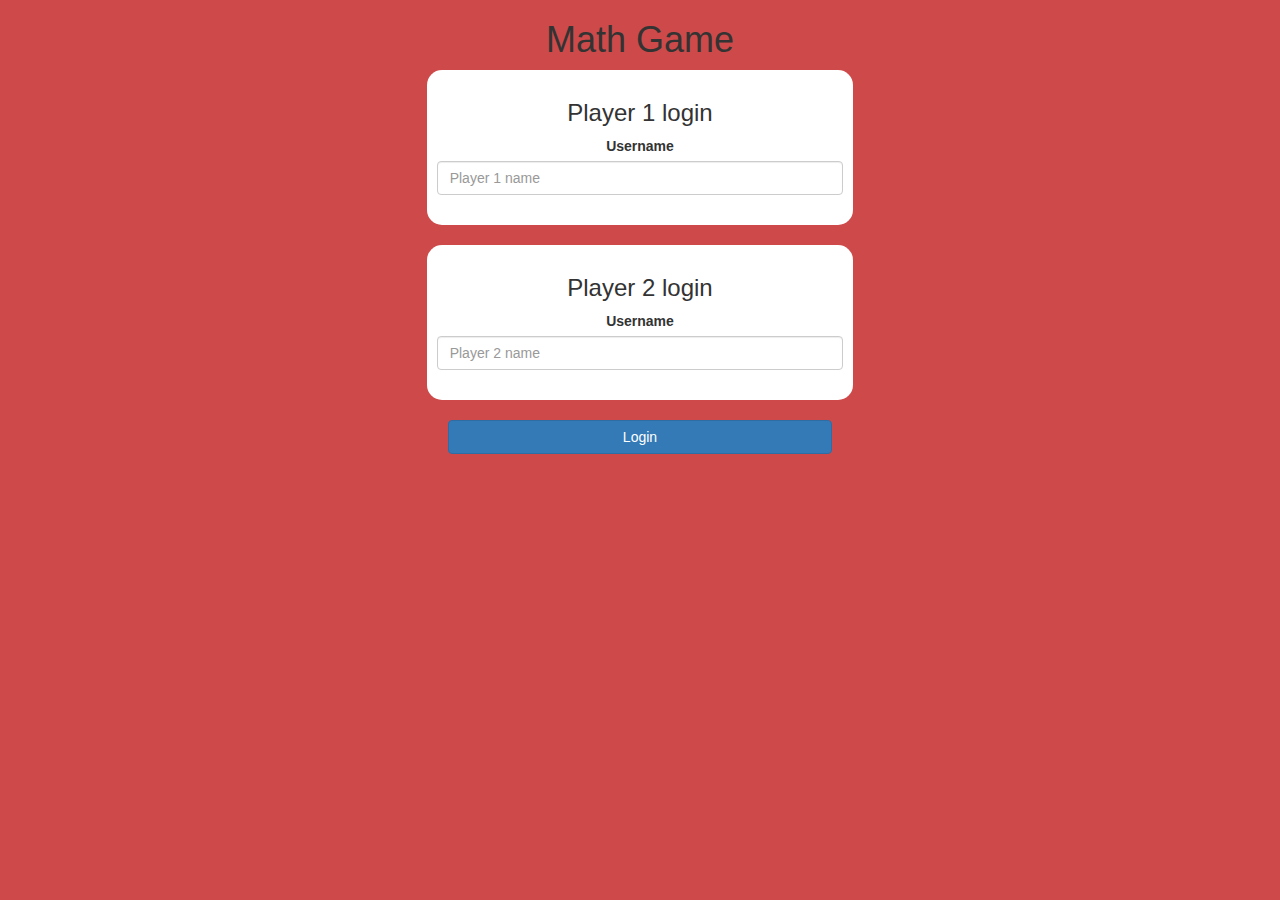
<file: index.html>
<!DOCTYPE html>
<html>
	<head>
		<title>Math Game</title>
<meta name="viewport" content="device-width, initial-scale=1">
<link rel="stylesheet" href="https://maxcdn.bootstrapcdn.com/bootstrap/3.4.0/css/bootstrap.min.css">
<script src="https://ajax.googleapis.com/ajax/libs/jquery/3.4.1/jquery.min.js"></script>
<script src="https://maxcdn.bootstrapcdn.com/bootstrap/3.4.0/js/bootstrap.min.js"></script>

<link rel="stylesheet" type="text/css" href="game.css">

<script src="game_login.js"></script>
</head>
<body>
	<center>
		<h1>Math Game</h1>
		<div class = "col-lg-4 col-sm-8 col-xs-11 login_div1">
			<h3> Player 1 login </h3>
			<label>Username</label>
			<input type = "text" id = "player1_name_input" class = "form-control" placeholder="Player 1 name">
			<br>
		</div>
		<br>
		<div  class = "col-lg-4 col-sm-8 col-xs-11 login_div2">
			<h3> Player 2 login </h3>
			<label>Username</label>
			<input type = "text" id = "player2_name_input" class = "form-control" placeholder="Player 2 name">
			<br>
		</div>
		<br>
		<button style="width:30%" class="btn btn-primary" onclick = "addUser()">Login</button>
	</center>

</body>
</html>
</file>
<file: game.css>
body { 
    background: #ce4a4a; 
} 
.login_div1 , .login_div2 
{ 
    background: white;
    padding: 10px; float:none;
    border-radius: 15px;
}
#player1_name , #player2_name {
    display: inline-block;
    margin-left: 20px; 
}
#word {
    width: 60%; 
}
#word_display { 
    letter-spacing: 5px; 
} 
#output { 
    background: white;
    border-radius: 10px; 
    border-top: 10px solid #AA4465; 
    padding: 10px; float: none; 
    text-align: left; 
}
</file>
